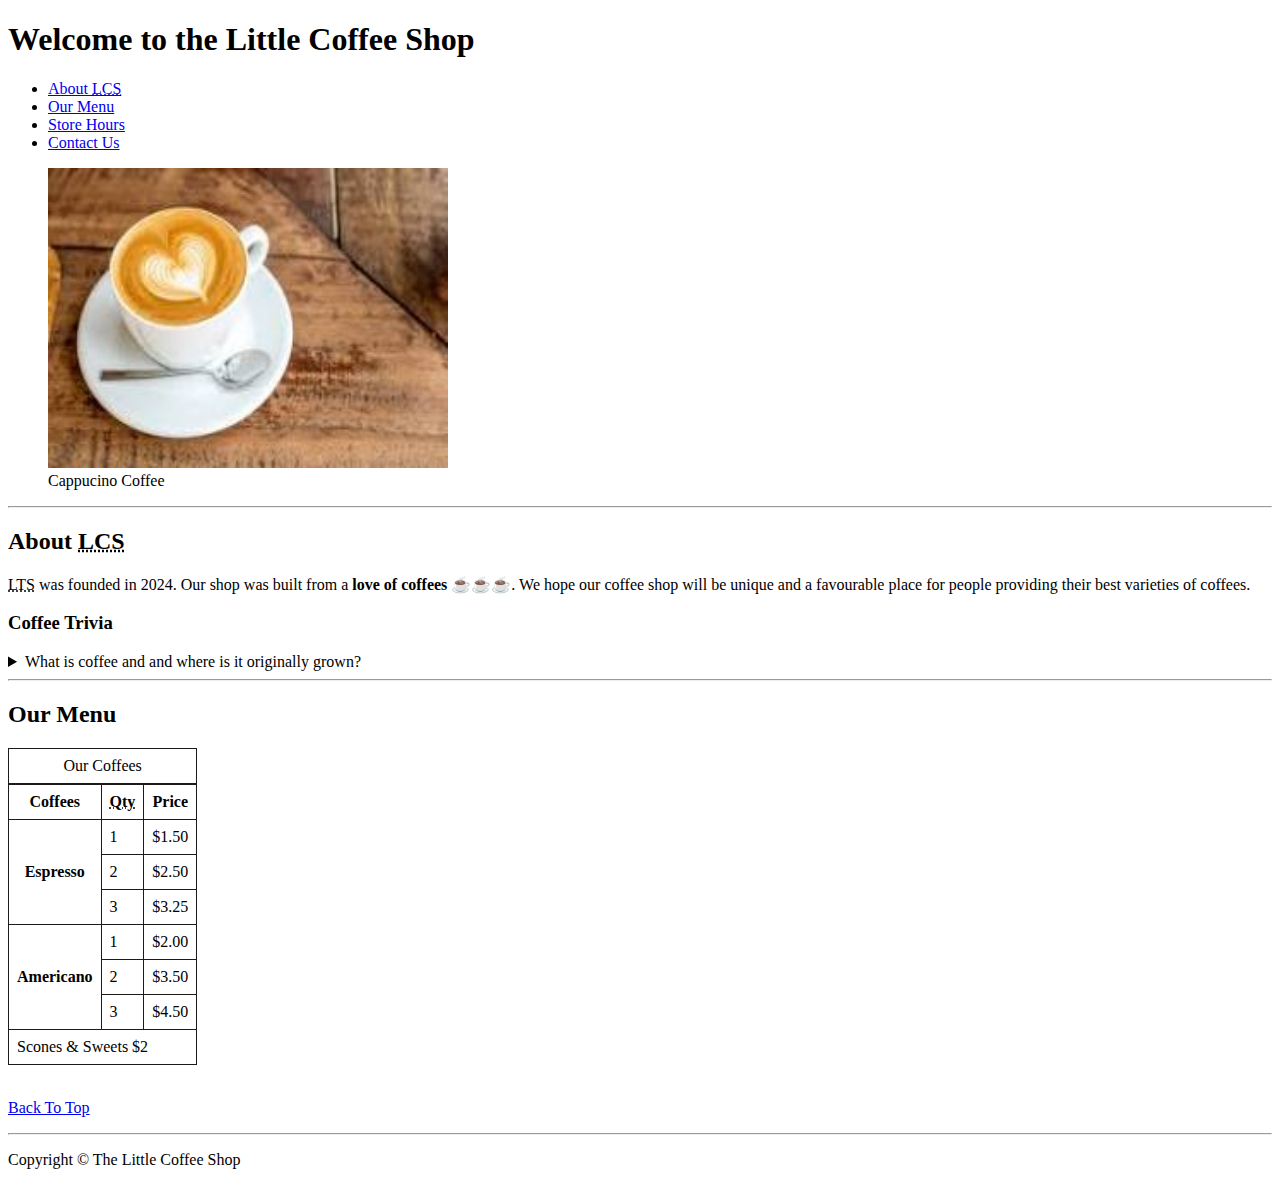
<file: index.html>
<!DOCTYPE html>
<html lang="en">

<head>
    <meta charset="UTF-8">
    <meta name="author" content="Wadzanai Murombedzi">
    <meta name="description" content="The official website for The Little Coffee Shop">
    <title>The Little Coffee Shop</title>
    <link rel="icon" href="favicon.ico" type="img/x-icon">
    <link rel="stylesheet" href="css/style.css">
</head>

<body>
    <header>
        <h1>Welcome to the Little Coffee Shop</h1>
        <nav>
            <ul>
                <li>
                    <a href="#about">About <abbr title="The Little Coffee Shop">LCS</abbr></a>
                </li>
                <li>
                    <a href="#menu">Our Menu</a>
                </li>
                <li>
                    <a href="hours.html ">Store Hours</a>
                </li>
                <li>
                    <a href="contact.html">Contact Us</a>
                </li>
            </ul>
        </nav>

        <figure>
            <img src="img/coffee1.jpg" alt="Cappucino" title="We love Cappucino" width="400" height="300">
            <figcaption>
                Cappucino Coffee
            </figcaption>
        </figure>
    </header>
    <hr>
    <main>
        <article id="about">
            <h2>About <abbr title="The Little Coffee Shop">LCS</abbr></h2>
                <p>
                    <abbr title="The Little Coffee Shop">LTS</abbr> was founded in <time datetime="2024">2024</time>. Our shop was built from
                    a <strong>love of coffees</strong> ☕☕☕. We hope our coffee shop will be unique and a favourable place for people providing their best varieties
                    of coffees.
                </p>
                <aside>
                    <h3>Coffee Trivia</h3>
                    <details>
                        <summary>What is coffee and and where is it originally grown?</summary>
                        <p>
                            Coffee is a beverage prepared from roasted coffee beans. It's also a plant(Coffea) and the name of the drink that is made
                            from this plant. The coffee plant is a bush or tree that can grow up to ten meters(about 32 feet) high, but is usually cut
                            shorter. Coffee plants originally grew in Ethiopia, and now also grow in South America, Central america and Southeast Asia.
                            They are an important crop for the economies of many countries<time 
                                datetime="1902">1902</time>. (Source: <cite><a href="https://en.wikipedia.org/wiki/History_of_coffee">Coffee Magazine</a></cite>)
                                   
                        </p>
                    </details>
                </aside>
        </article>
        <hr>
        <article id="menu">
            <h2>Our Menu</h2>
            <table>
                <caption>Our Coffees</caption>
                <thead>
                    <tr>
                        <th>Coffees</th>
                        <th scope="col"><abbr title="Quantity">Qty</abbr></th>
                        <th scope="col">Price</th>
                    </tr>
                </thead>
                <tbody>
                    <tr>
                        <th scope="row" rowspan="3">
                            Espresso
                        </th>
                        <td>1</td>
                        <td>$1.50</td>
                    </tr>
                    <tr>
                        <td>2</td>
                        <td>$2.50</td>
                    </tr>
                    <tr>
                        <td>3</td>
                        <td>$3.25</td>
                    </tr>
                    <tr>
                        <th scope="row" rowspan="3">
                            Americano
                        </th>
                        <td>1</td>
                        <td>$2.00</td>
                    </tr>
                    <tr>
                        <td>2</td>
                        <td>$3.50</td>
                    </tr>
                    <tr>
                        <td>3</td>
                        <td>$4.50</td>
                    </tr>
                </tbody>
                <tfoot>
                    <tr>
                        <td colspan="3">
                            Scones &amp; Sweets $2
                        </td>
                    </tr>
                </tfoot>
            </table>
            <br>
            <p>
                <a href="#">Back To Top</a>
            </p>
        </article>
    </main>
    <hr>
    <footer>
        <p>Copyright &copy; The Little Coffee Shop</p>
    </footer>
</body>
</html>
</file>
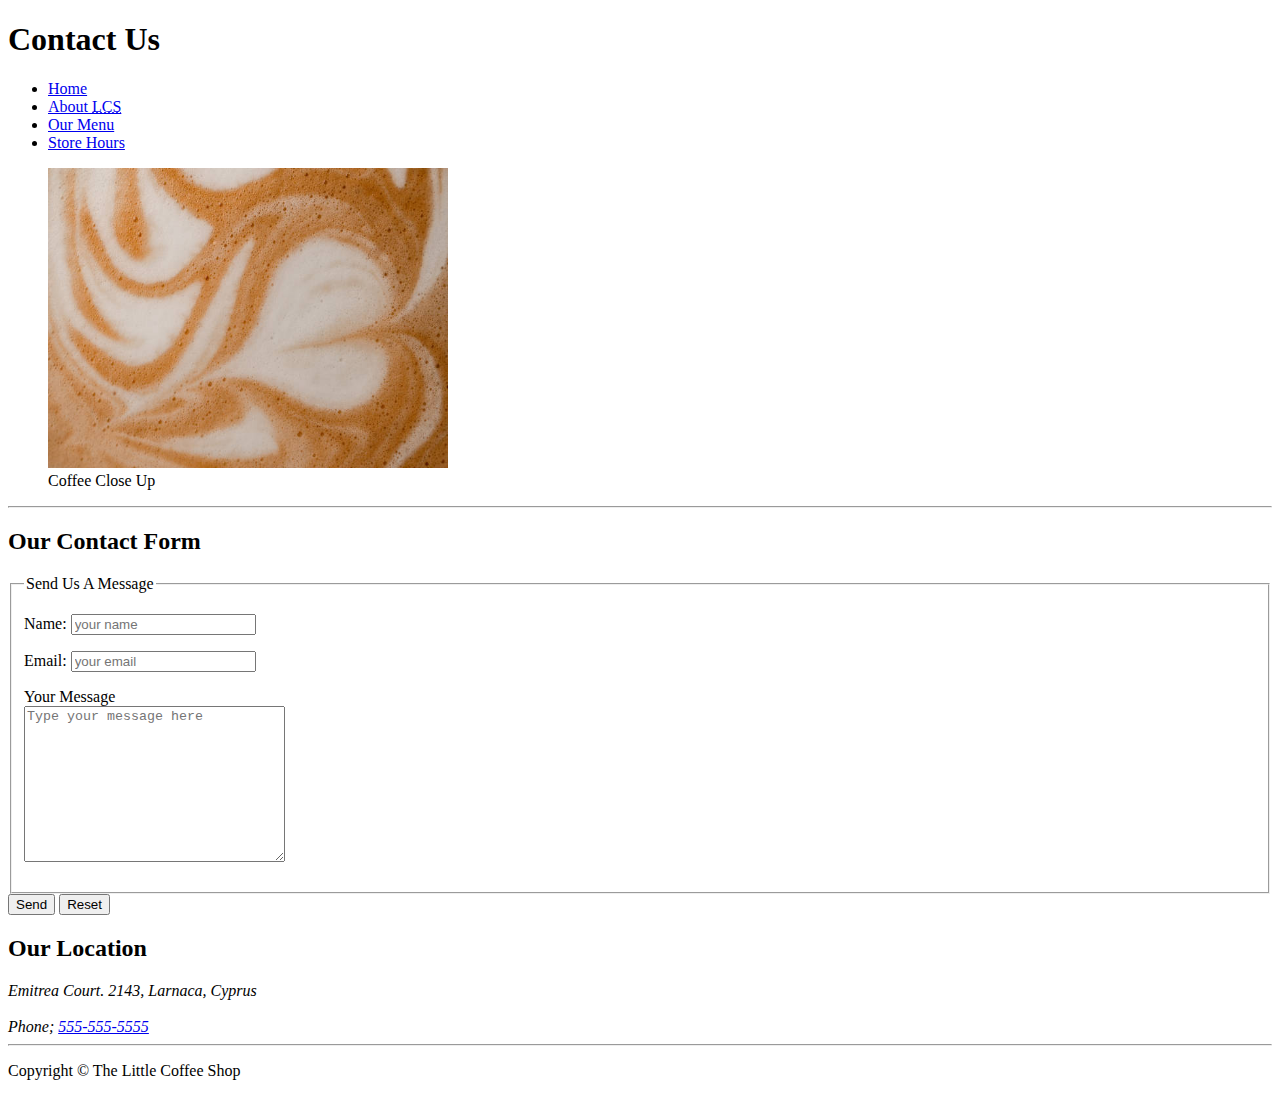
<file: contact.html>
<!DOCTYPE html>
<html lang="en">

<head>
    <meta charset="UTF-8">
    <meta name="author" content="Wadzanai Murombedzi">
    <meta name="description" content="Contact information for The Little Coffee Shop">
    <title>Contact Us - LCS</title>
    <link rel="icon" href="favicon.ico" type="img/x-icon">
    <link rel="stylesheet" href="css/style.css">
</head>

<body>
    <header>
        <h1>Contact Us</h1>
        <nav>
            <ul>
                <li>
                    <a href="/">Home</a>
                </li>
                <li>
                    <a href="/#about">About <abbr title="The Little Coffee Shop">LCS</abbr></a>
                </li>
                <li>
                    <a href="/#menu">Our Menu</a>
                </li>
                <li>
                    <a href="hours.html">Store Hours</a>
                </li>
            </ul>
        </nav>

        <figure>
            <img src="img/closeup.jpg" alt="Cappucino flavor" title="Cappucino close up" width="400" height="300">
            <figcaption>
                Coffee Close Up
            </figcaption>
        </figure>
    </header>
    <hr>
    <main>
        <section>
        <h2>Our Contact Form</h2>

        <form action="https://httpbin.org/get" method="get">
            <fieldset>
                <legend>Send Us A Message</legend>
                <p>
                    <label for="name">Name:</label>
                    <input type="text" name="name" id="name" placeholder="your name" required>
                </p>
                <p>
                    <label for="email">Email:</label>
                    <input type="email" name="email" id="email" placeholder="your email" required>
                </p>
                <p>
                    <label for="message">Your Message</label>
                    <br>
                    <textarea name="message" id="message" cols="30" rows="10" placeholder="Type your message here"></textarea>
                </p>
            </fieldset>
            <button type="submit">Send</button>
            <button type="reset">Reset</button>
       </form>
    </section>
    <section>
        <h2>Our Location</h2>
        <address>
            Emitrea Court. 2143, Larnaca, Cyprus
            <br><br>
            Phone; <a href="tel:+5555555555">555-555-5555</a>
        </address>
    </section>
    </main>
    <hr>
    <footer>
        <p>Copyright &copy; The Little Coffee Shop</p>
    </footer>
</body>
</html>
</file>
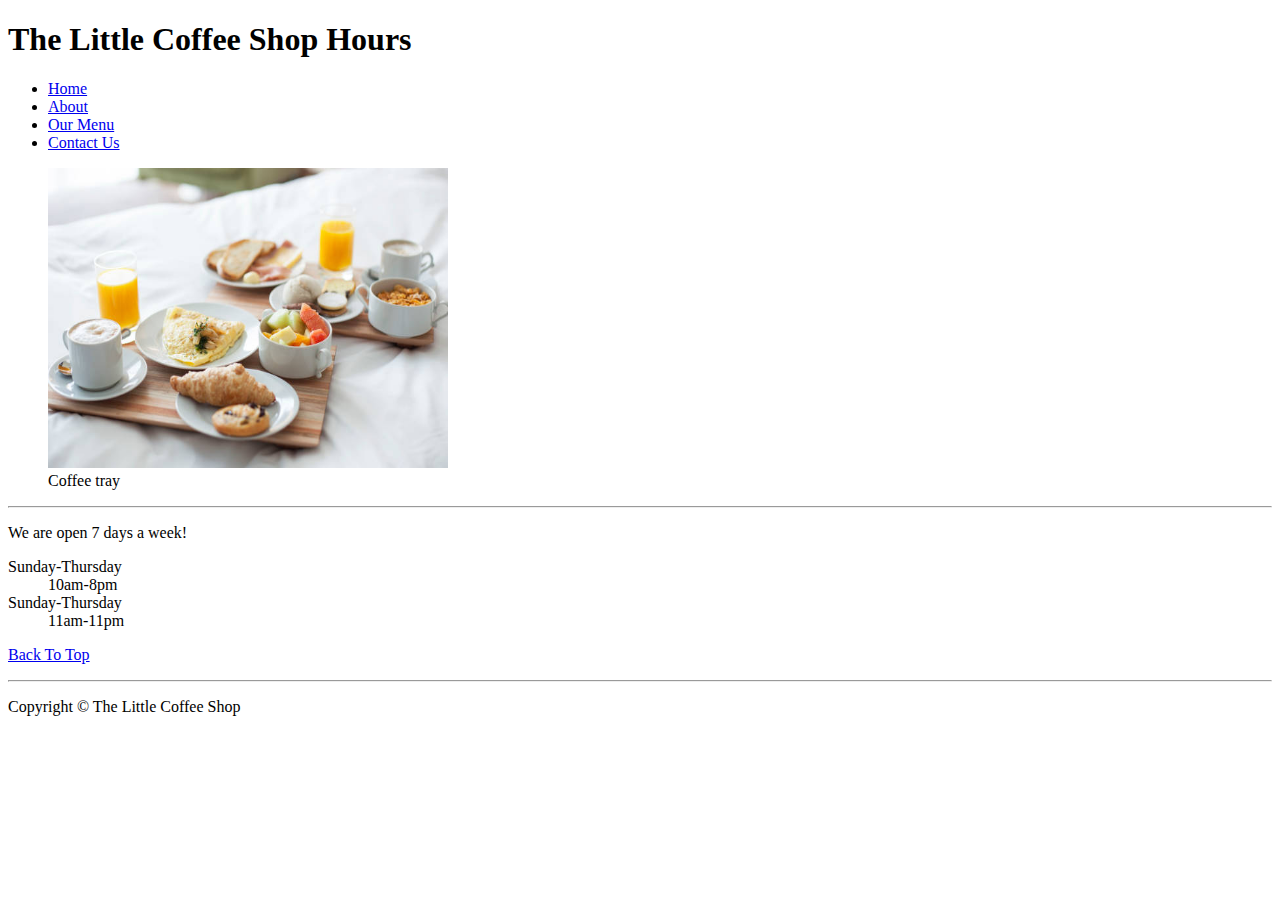
<file: hours.html>
<!DOCTYPE html>
<html lang="en">

<head>
    <meta charset="UTF-8">
    <meta name="author" content="Wadzanai Murombedzi">
    <meta name="description" content="Store Hours for The Little Coffee Shop">
    <title>LCS Hours</title>
    <link rel="icon" href="favicon.ico" type="img/x-icon">
    <link rel="stylesheet" href="css/style.css">
</head>

<body>
    <header>
        <h1>The Little Coffee Shop Hours</h1>
        <nav>
            <ul>
                <li>
                    <a href="/">Home</a>
                </li>
                <li>
                    <a href="/#about">About <abbr title="The Little Coffee Shop"></abbr></a>
                </li>
                <li>
                    <a href="/#menu">Our Menu</a>
                </li>
                <li>
                    <a href="contact.html">Contact Us</a>
                </li>
            </ul>
        </nav>

        <figure>
            <img src="img/coffeetray.jpg" alt="Juice and Coffee" title="I love Coffee and sweets" width="400" height="300">
            <figcaption>
                Coffee tray
            </figcaption>
        </figure>
    </header>
    <hr>
    <main>
        <p>
            We are open 7 days a week!
        </p>
        <dl>
            <dt>Sunday-Thursday</dt>
            <dd>10am-8pm</dd>
            <dt>Sunday-Thursday</dt>
            <dd>11am-11pm</dd>
        </dl>
        <p>
            <a href="#">Back To Top</a>
        </p>
    </main>
    <hr>
    <footer>
        <p>Copyright &copy; The Little Coffee Shop</p>
    </footer>
</body>
</html>
</file>
<file: css/style.css>
table, tr, th, td, caption {
    border: 1px solid #1f1a1a;
    border-collapse: collapse;
    padding: 0.5rem;
}
</file>
